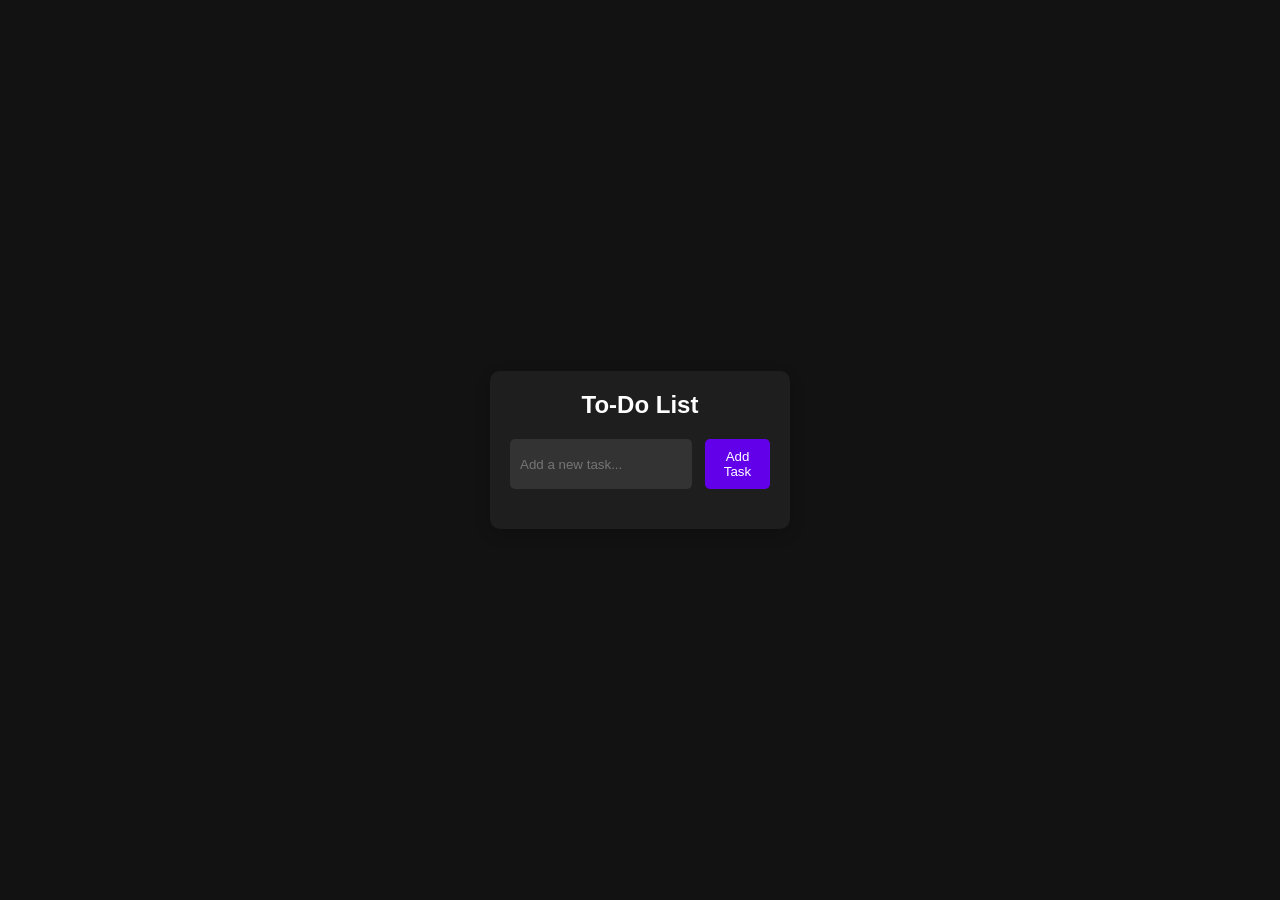
<file: 1st_Project/index.html>
<!DOCTYPE html>
<html lang="en">
  <head>
    <meta charset="UTF-8" />
    <meta name="viewport" content="width=device-width, initial-scale=1.0" />
    <title>Dark Mode To-Do List</title>
    <link rel="stylesheet" href="styles.css" />
  </head>
  <body>
    <div class="container">
      <h1>To-Do List</h1>
      <div class="input-container">
        <input type="text" id="todo-input" placeholder="Add a new task..." />
        <button id="add-task-btn">Add Task</button>
      </div>
      <ul id="todo-list">
        
      </ul>
    </div>
    <script src="script.js"></script>
  </body>
</html>
</file>
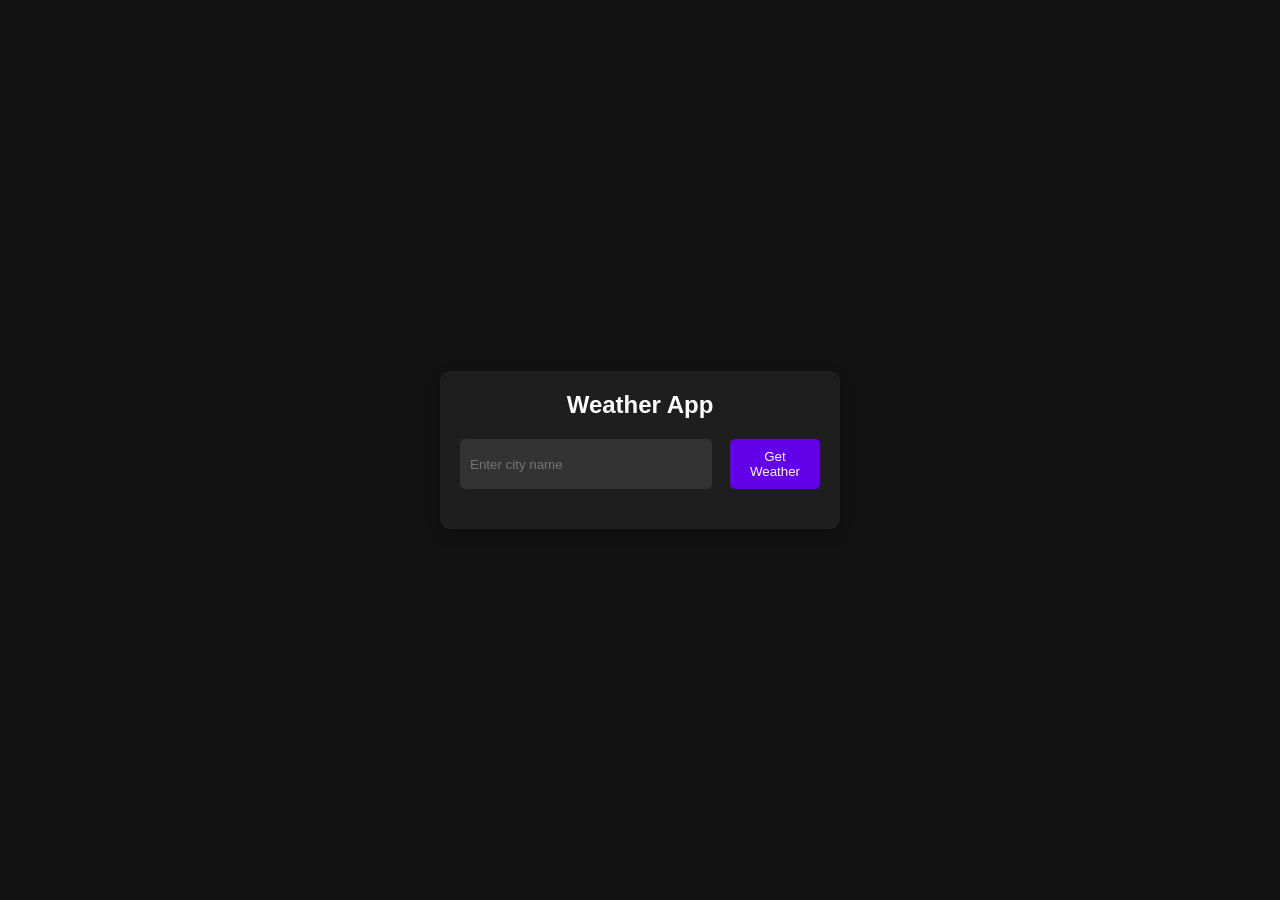
<file: 2nd_Project/index.html>
<!DOCTYPE html>
<html lang="en">
  <head>
    <meta charset="UTF-8" />
    <meta name="viewport" content="width=device-width, initial-scale=1.0" />
    <title>Weather App</title>
    <link rel="stylesheet" href="styles.css" />
  </head>
  <body>
    <div class="container">
      <h1>Weather App</h1>
      <div class="input-container">
        <input type="text" id="city-input" placeholder="Enter city name" />
        <button id="get-weather-btn">Get Weather</button>
      </div>
      <div id="weather-info" class="hidden">
        <h2 id="city-name"></h2>
        <p id="temperature"></p>
        <p id="description"></p>
      </div>
      <p id="error-message" class="hidden">City not found. Please try again.</p>
    </div>
    <script src="script.js"></script>
  </body>
</html>
</file>
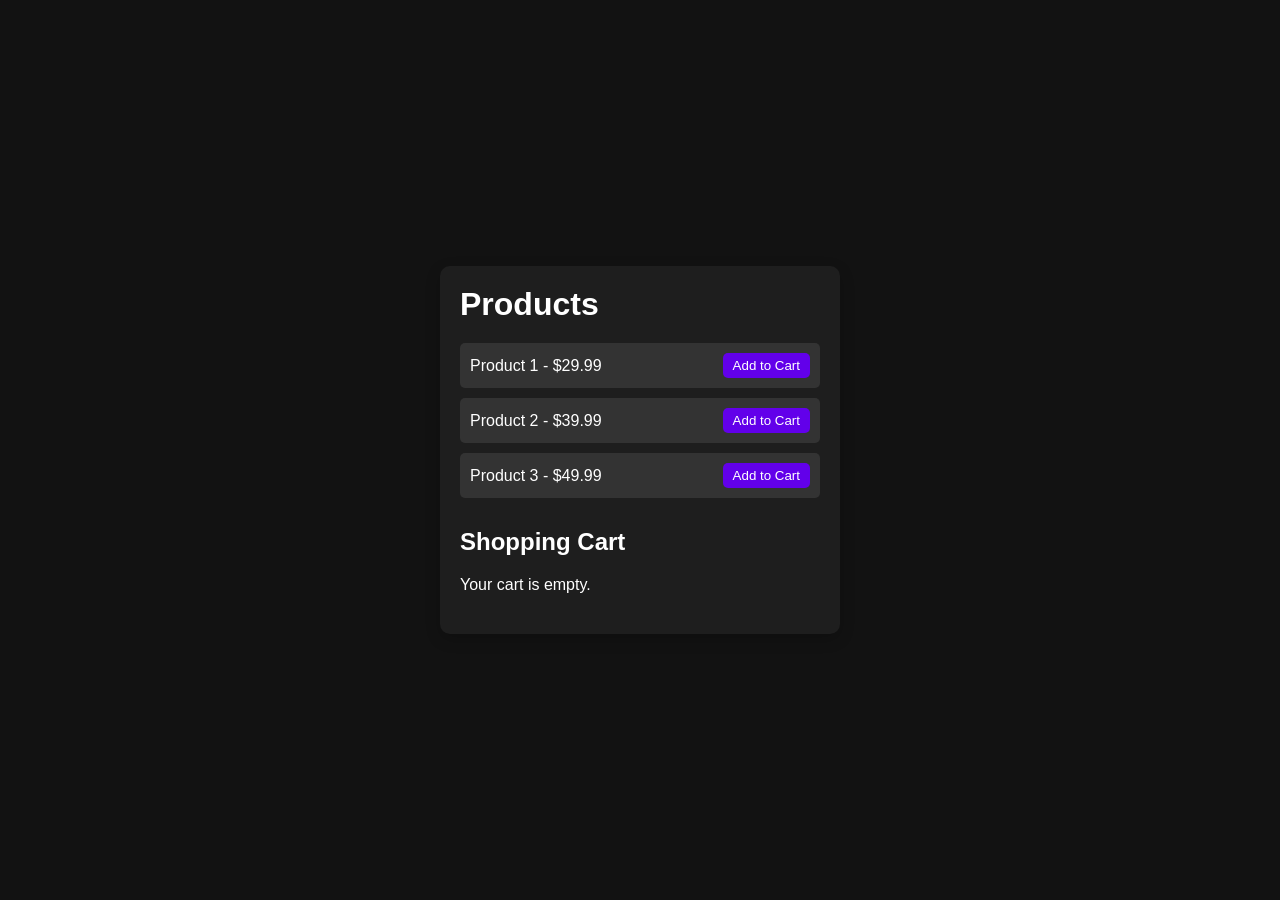
<file: 3rd_Project/E-Commerce/index.html>
<!DOCTYPE html>
<html lang="en">
  <head>
    <meta charset="UTF-8" />
    <meta name="viewport" content="width=device-width, initial-scale=1.0" />
    <title>Simple E-Commerce</title>
    <link rel="stylesheet" href="styles.css" />
  </head>
  <body>
    <div class="container">
      <h1>Products</h1>
      <div id="product-list">
        <!-- Products will be dynamically added here by JavaScript -->
      </div>

      <h2>Shopping Cart</h2>
      <div id="cart-items">
        <p id="empty-cart">Your cart is empty.</p>
      </div>
      <div id="cart-total" class="hidden">
        <p>Total: <span id="total-price">$0.00</span></p>
        <button id="checkout-btn">Checkout</button>
      </div>
    </div>

    <script src="script.js"></script>
  </body>
</html>
</file>
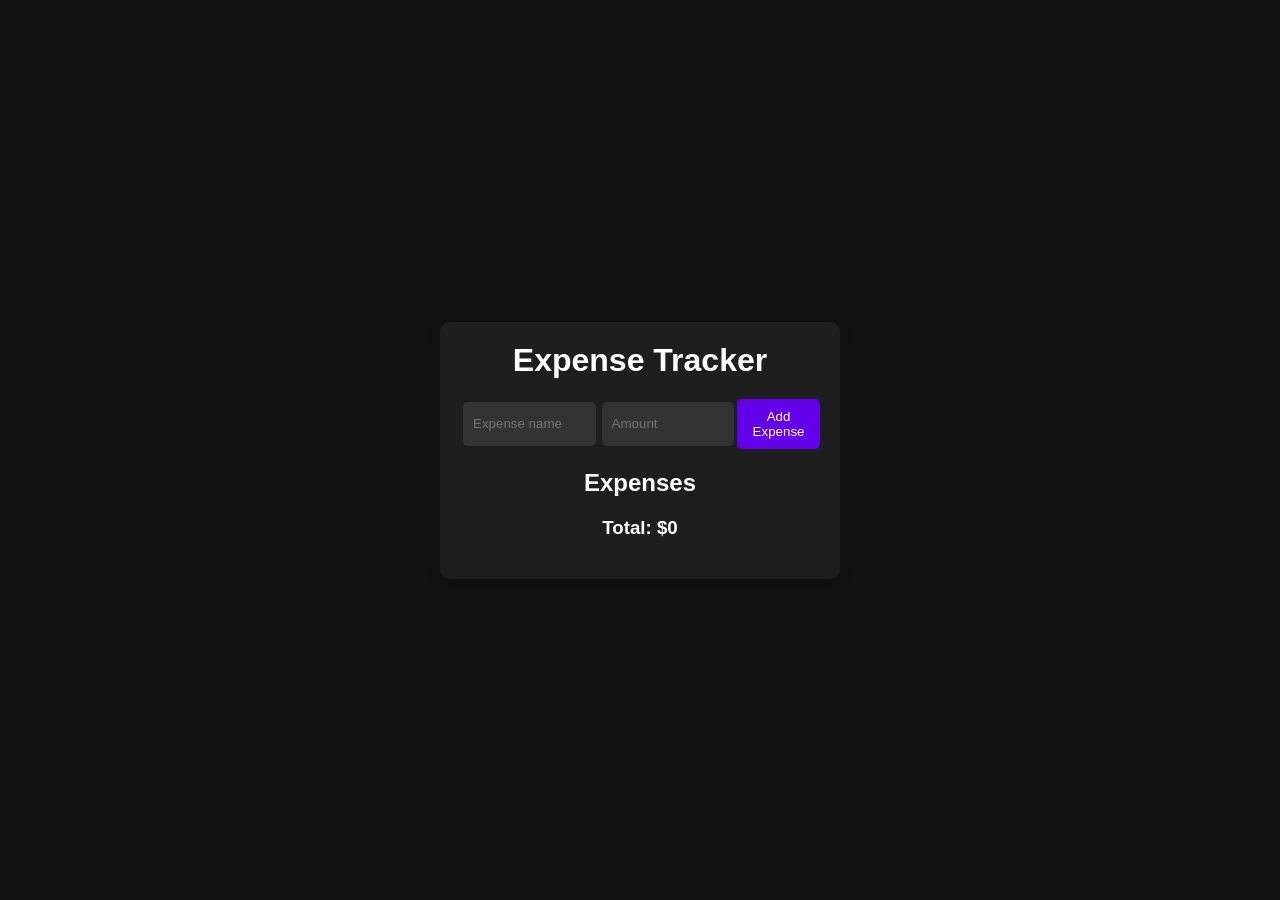
<file: 4th_Project/Expense_Tracker/index.html>
<!DOCTYPE html>
<html lang="en">
  <head>
    <meta charset="UTF-8" />
    <meta name="viewport" content="width=device-width, initial-scale=1.0" />
    <title>Expense Tracker</title>
    <link rel="stylesheet" href="styles.css" />
  </head>
  <body>
    <div class="container">
      <h1>Expense Tracker</h1>
      <form id="expense-form">
        <input
          type="text"
          id="expense-name"
          placeholder="Expense name"
          required
        />
        <input
          type="number"
          id="expense-amount"
          placeholder="Amount"
          required
        />
        <button type="submit">Add Expense</button>
      </form>

      <h2>Expenses</h2>
      <ul id="expense-list">
        <!-- Expenses will be dynamically added here -->
      </ul>

      <div id="total">
        <h3>Total: $<span id="total-amount">0.00</span></h3>
      </div>
    </div>
    <script src="script.js"></script>
  </body>
</html>
</file>
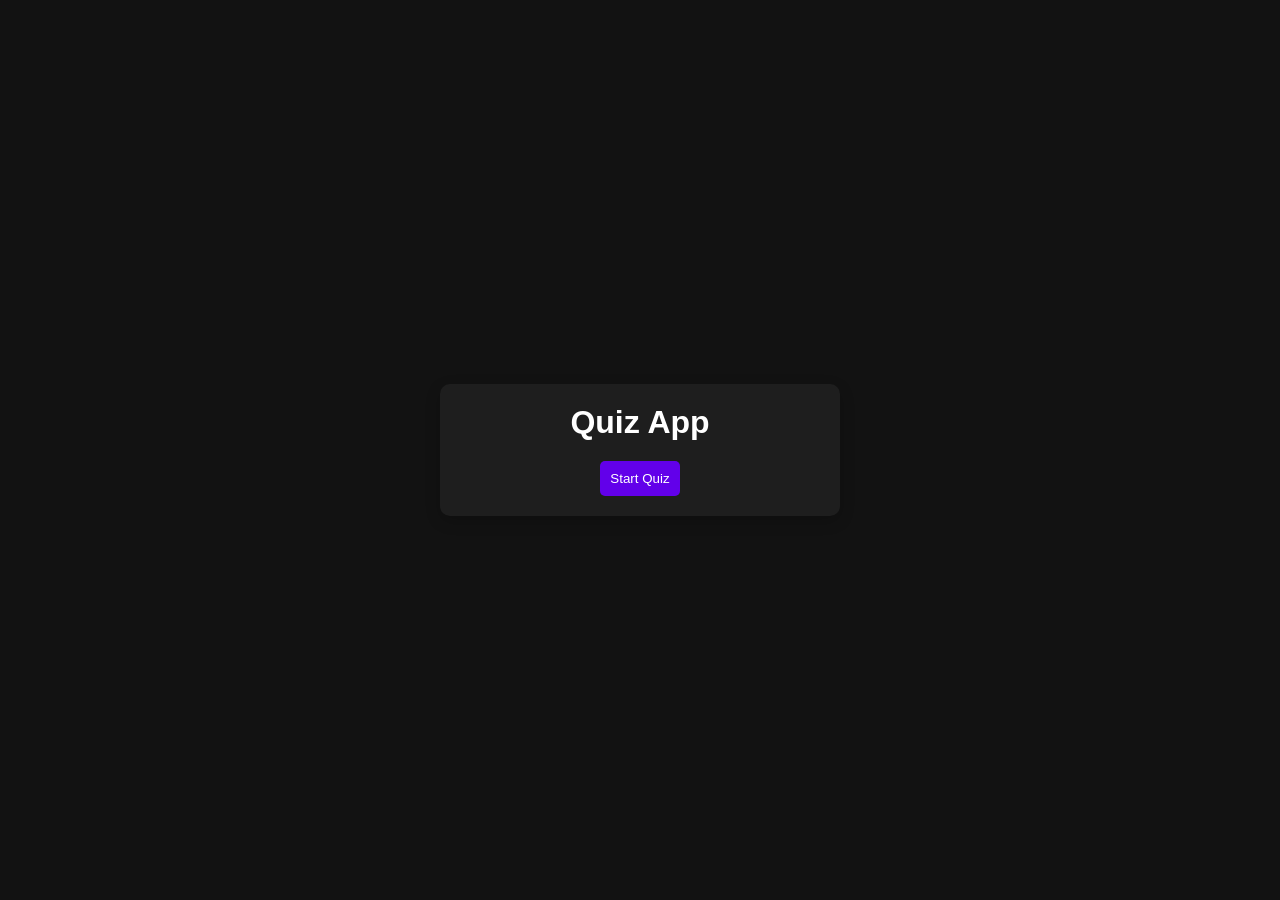
<file: 5th_Project/Quiz_App/index.html>
<!DOCTYPE html>
<html lang="en">
  <head>
    <meta charset="UTF-8" />
    <meta name="viewport" content="width=device-width, initial-scale=1.0" />
    <title>Quiz App</title>
    <link rel="stylesheet" href="styles.css" />
  </head>
  <body>
    <div class="container">
      <h1>Quiz App</h1>
      <div id="quiz-container">
        <div id="question-container" class="hidden">
          <h2 id="question-text"></h2>
          <ul id="choices-list">
            <!-- Choices will be added dynamically here -->
          </ul>
          <button id="next-btn" class="hidden">Next Question</button>
        </div>
        <div id="result-container" class="hidden">
          <h2>Your Score:</h2>
          <p id="score"></p>
          <button id="restart-btn">Restart Quiz</button>
        </div>
        <button id="start-btn">Start Quiz</button>
      </div>
    </div>
    <script src="script.js"></script>
  </body>
</html>
</file>
<file: 1st_Project/styles.css>
/* styles.css */
* {
  margin: 0;
  padding: 0;
  box-sizing: border-box;
}

body {
  font-family: Arial, sans-serif;
  background-color: #121212;
  color: #ffffff;
  display: flex;
  justify-content: center;
  align-items: center;
  height: 100vh;
}

.container {
  background-color: #1e1e1e;
  padding: 20px;
  border-radius: 10px;
  width: 300px;
  box-shadow: 0 5px 15px rgba(0, 0, 0, 0.2);
}

h1 {
  text-align: center;
  margin-bottom: 20px;
  font-size: 24px;
}

.input-container {
  display: flex;
  justify-content: space-between;
  margin-bottom: 20px;
}

input[type="text"] {
  width: 70%;
  padding: 10px;
  background-color: #333333;
  border: none;
  border-radius: 5px;
  color: #fff;
  outline: none;
}

button {
  width: 25%;
  padding: 10px;
  background-color: #6200ea;
  border: none;
  border-radius: 5px;
  color: #fff;
  cursor: pointer;
  transition: background-color 0.3s;
}

button:hover {
  background-color: #3700b3;
}

ul {
  list-style-type: none;
  padding: 0;
}

li {
  background-color: #333333;
  padding: 10px;
  margin-bottom: 10px;
  border-radius: 5px;
  display: flex;
  justify-content: space-between;
  align-items: center;
}

li.completed {
  text-decoration: line-through black;
  opacity: 0.7;
}

li button {
  background-color: #d32f2f;
  border: none;
  padding: 5px;
  color: white;
  border-radius: 5px;
  cursor: pointer;
}

li button:hover {
  background-color: #b71c1c;
}
</file>
<file: 2nd_Project/styles.css>
/* styles.css */
* {
    margin: 0;
    padding: 0;
    box-sizing: border-box;
}

body {
    font-family: Arial, sans-serif;
    background-color: #121212;
    color: #FFFFFF;
    display: flex;
    justify-content: center;
    align-items: center;
    height: 100vh;
}

.container {
    background-color: #1E1E1E;
    padding: 20px;
    border-radius: 10px;
    width: 400px;
    box-shadow: 0 5px 15px rgba(0, 0, 0, 0.2);
    text-align: center;
}

h1 {
    margin-bottom: 20px;
    font-size: 24px;
}

.input-container {
    display: flex;
    justify-content: space-between;
    margin-bottom: 20px;
}

input[type="text"] {
    width: 70%;
    padding: 10px;
    background-color: #333333;
    border: none;
    border-radius: 5px;
    color: #FFF;
    outline: none;
}

button {
    width: 25%;
    padding: 10px;
    background-color: #6200EA;
    border: none;
    border-radius: 5px;
    color: #FFF;
    cursor: pointer;
    transition: background-color 0.3s;
}

button:hover {
    background-color: #3700B3;
}

#weather-info {
    margin-top: 20px;
}

.hidden {
    display: none;
}

#error-message {
    color: #FF5722;
    margin-top: 20px;
}
</file>
<file: 3rd_Project/E-Commerce/styles.css>
/* styles.css */
* {
  margin: 0;
  padding: 0;
  box-sizing: border-box;
}

body {
  font-family: Arial, sans-serif;
  background-color: #121212;
  color: #ffffff;
  display: flex;
  justify-content: center;
  align-items: center;
  height: 100vh;
}

.container {
  width: 400px;
  padding: 20px;
  background-color: #1e1e1e;
  border-radius: 10px;
  box-shadow: 0 5px 15px rgba(0, 0, 0, 0.2);
}

h1,
h2 {
  margin-bottom: 20px;
}

#product-list {
  margin-bottom: 30px;
}

.product {
  background-color: #333333;
  padding: 10px;
  margin-bottom: 10px;
  display: flex;
  justify-content: space-between;
  align-items: center;
  border-radius: 5px;
}

.product button {
  background-color: #6200ea;
  border: none;
  padding: 5px 10px;
  color: #fff;
  border-radius: 5px;
  cursor: pointer;
  transition: background-color 0.3s;
}

.product button:hover {
  background-color: #3700b3;
}

#cart-items {
  margin-bottom: 20px;
}

#cart-total {
  text-align: right;
}

#checkout-btn {
  background-color: #6200ea;
  border: none;
  padding: 10px;
  color: white;
  border-radius: 5px;
  cursor: pointer;
  transition: background-color 0.3s;
}

#checkout-btn:hover {
  background-color: #3700b3;
}

.hidden {
  display: none;
}
</file>
<file: 4th_Project/Expense_Tracker/styles.css>
/* styles.css */
* {
  margin: 0;
  padding: 0;
  box-sizing: border-box;
}

body {
  font-family: Arial, sans-serif;
  background-color: #121212;
  color: #ffffff;
  display: flex;
  justify-content: center;
  align-items: center;
  height: 100vh;
}

.container {
  width: 400px;
  padding: 20px;
  background-color: #1e1e1e;
  border-radius: 10px;
  box-shadow: 0 5px 15px rgba(0, 0, 0, 0.2);
}

h1,
h2,
h3 {
  text-align: center;
  margin-bottom: 20px;
}

form {
  display: flex;
  justify-content: space-between;
  margin-bottom: 20px;
}

input[type="text"],
input[type="number"] {
  width: 45%;
  padding: 10px;
  background-color: #333333;
  border: none;
  border-radius: 5px;
  color: #fff;
  outline: none;
  margin: 3px;
}

button {
  padding: 10px;
  background-color: #6200ea;
  border: none;
  border-radius: 5px;
  color: #fff;
  cursor: pointer;
  transition: background-color 0.3s;
}

button:hover {
  background-color: #3700b3;
}

#expense-list {
  list-style-type: none;
  padding: 0;
}

#expense-list li {
  background-color: #333333;
  padding: 10px;
  margin-bottom: 10px;
  display: flex;
  justify-content: space-between;
  align-items: center;
  border-radius: 5px;
}

#total {
  text-align: right;
}

.hidden {
  display: none;
}
</file>
<file: 5th_Project/Quiz_App/styles.css>
/* styles.css */
* {
  margin: 0;
  padding: 0;
  box-sizing: border-box;
}

body {
  font-family: Arial, sans-serif;
  background-color: #121212;
  color: #ffffff;
  display: flex;
  justify-content: center;
  align-items: center;
  height: 100vh;
}

.container {
  width: 400px;
  padding: 20px;
  background-color: #1e1e1e;
  border-radius: 10px;
  box-shadow: 0 5px 15px rgba(0, 0, 0, 0.2);
  text-align: center;
}

h1,
h2 {
  margin-bottom: 20px;
}

ul {
  list-style-type: none;
  padding: 0;
}

li {
  background-color: #333333;
  padding: 10px;
  margin-bottom: 10px;
  border-radius: 5px;
  cursor: pointer;
  transition: background-color 0.3s;
}

li:hover {
  background-color: #6200ea;
}

button {
  padding: 10px;
  background-color: #6200ea;
  border: none;
  border-radius: 5px;
  color: white;
  cursor: pointer;
  transition: background-color 0.3s;
}

button:hover {
  background-color: #3700b3;
}

.hidden {
  display: none;
}
</file>
